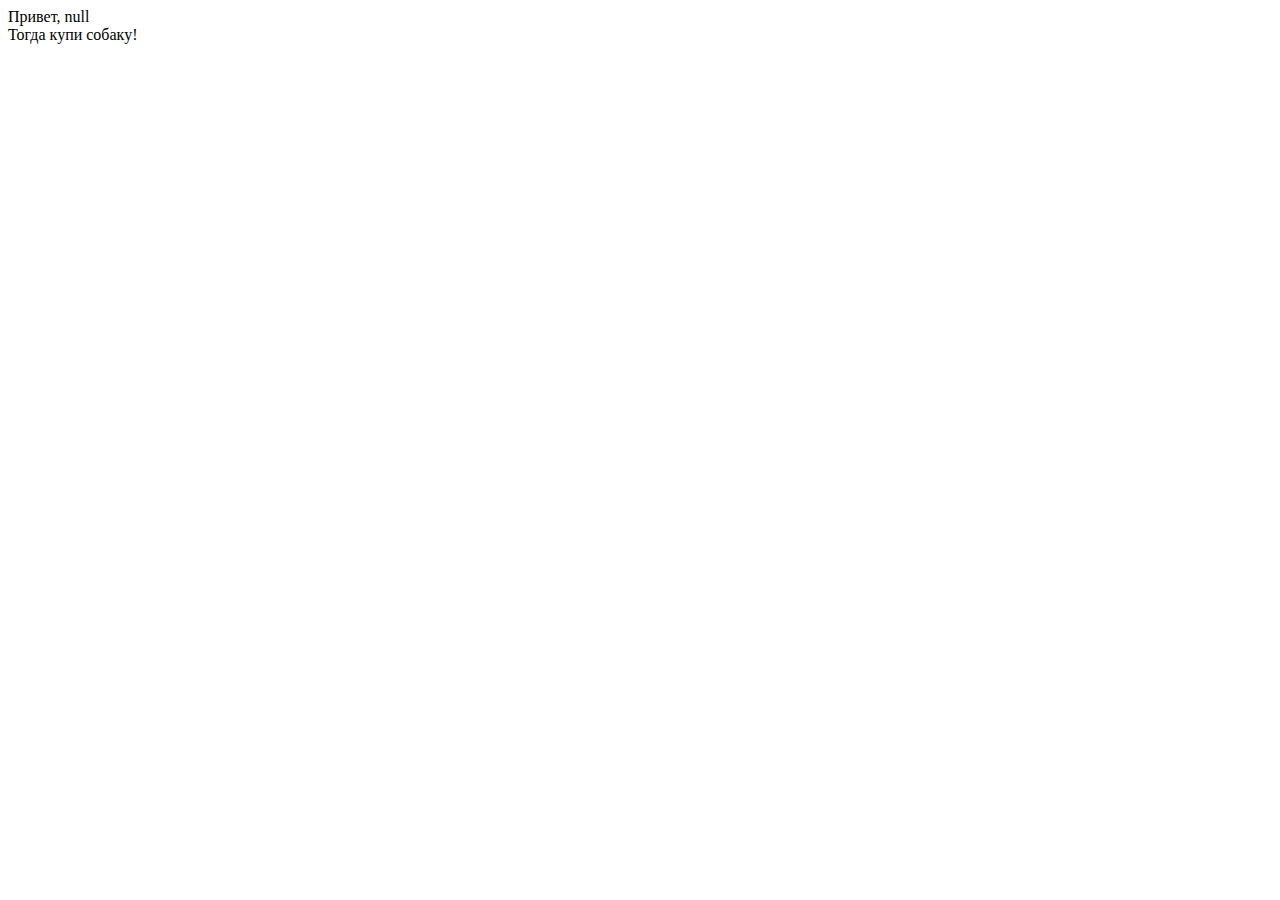
<file: 8.html>
<!DOCTYPE html>
<head>
    <title>Лабораторная 8</title>
</head>
<body>
    <script>
        var name = prompt("Как вас зовут?");
        alert("Привет, "+name);
        document.write("Привет, "+name+" <br \/>");

        var CAT = [
            {name:"Луна", price:150, food:"Whiskas"},
            {name:"Оливер", price:200, food:"Kitekat"},
            {name:"Белла", price:175, food:"Мясо"},
            {name:"Чарли", price:125, food:"Морковь"}
        ]

        var DOG = [
            {name:"Бэйли", price:150, food:"Chappi"},
            {name:"Арни", price:200, food:"Pedigree"},
            {name:"Лука", price:175, food:"Sirus"},
            {name:"Джек", price:125, food:"Мираторг"}
        ]
        
        var likesCats = confirm("Тебе нравятся кошки?");
        if(likesCats) {
            document.write(" Купи кошку! <br \/>");
            var str = "Выберите номер кошки:"
            for(let i = 0; i < CAT.length; i++) str += "\n"+(i+1)+". "+CAT[i].name;
            var num = parseInt(prompt(str));
            document.write(" "+CAT[num].name+" стоит "+CAT[num].price+" и любимая еда "+CAT[num].food+" <br \/>");
            var num_food = parseInt(prompt("Сколько корма нужно купить животному"));
            document.write(" Общая стоимость покупки "+(CAT[num].price * num_food))
        } else {
            document.write(" Тогда купи собаку! <br \/>");
            var str = "Выберите номер собаки:"
            for(let i = 0; i < DOG.length; i++) str += "\n"+(i+1)+". "+DOG[i].name;
            var num = parseInt(prompt(str));
            document.write(" "+DOG[num].name+" стоит "+DOG[num].price+" и любимая еда "+DOG[num].food+" <br \/>");
            var num_food = parseInt(prompt("Сколько корма нужно купить животному"));
            document.write(" Общая стоимость покупки "+(DOG[num].price * num_food))
        }
    </script>
</body>
</html>
</file>
